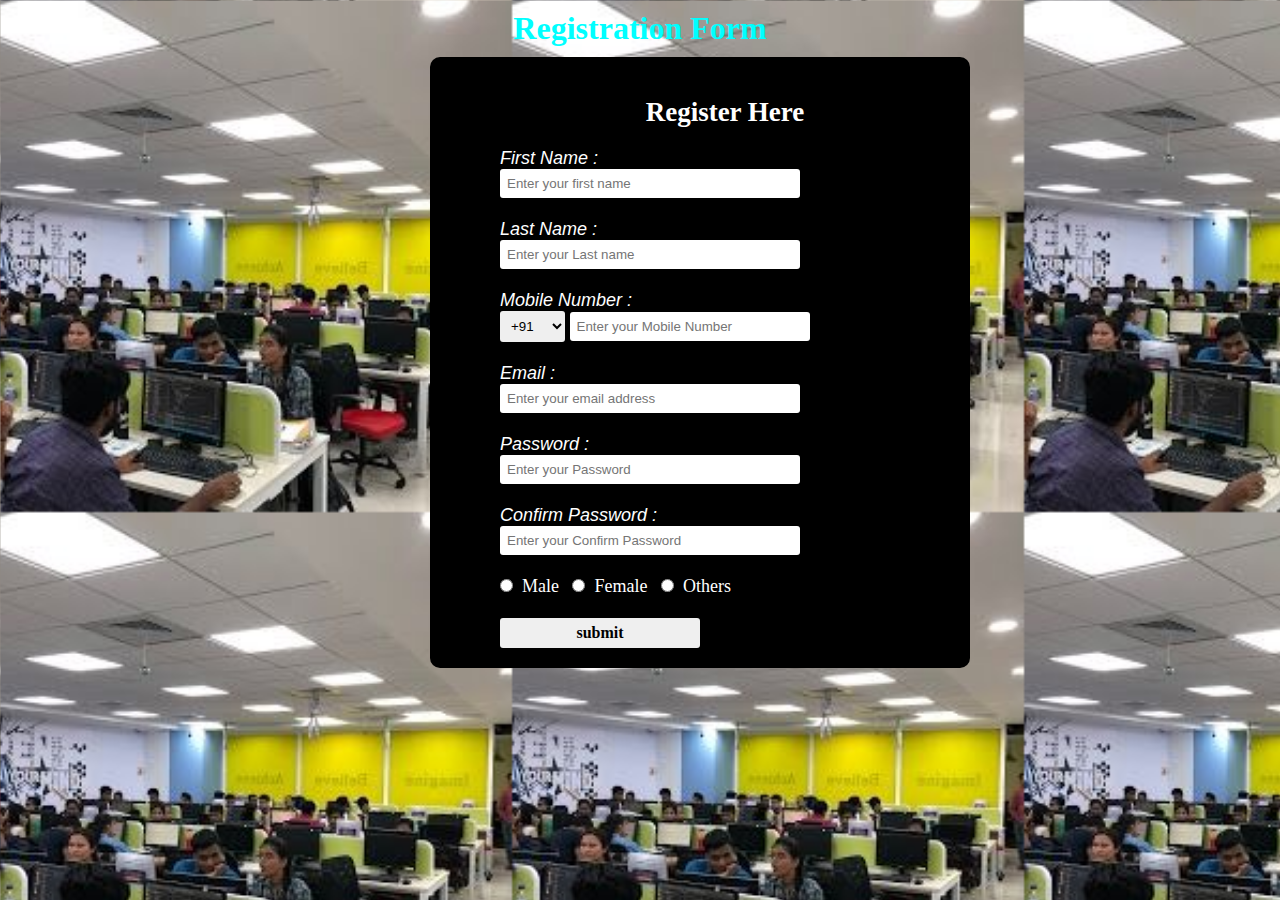
<file: myfirtapp/assets/register.html>
<html>
<head>
	<title> Registration Form </title>
	<link rel="stylesheet" type="text/css" href="css/register.css">
</head>
    <body>
	<h1> Registration Form </h1>
	<div class="register">
	<form mathod="post" id="register"action="">
	    <h2>Register Here</h2>
	    <label>First Name :</label><br>
		<input type="text" name="Fname" id="name" placeholder="Enter your first name"><br><br>
	    <label>Last Name :</label><br>
		 <input type="text" name="Lname" id="name" placeholder="Enter your Last name"><br><br> 
	       <label>Mobile Number :</label><br>
		 <select id="ph">
			<option>+91</option>
			<option>+1</option>
			<option>+102</option>
			<option>+90</option>
		</select>
		<input type="number" name="Mnum"id="num" placeholder="Enter your Mobile Number"><br><br>
	       <label>Email :</label><br>
		<input type ="email" name ="Email"id="name"placeholder="Enter your email address"><br><br>
 	       <label>Password :</label><br>
		<input type="password" name ="password"id="name"placeholder="Enter your Password"><br><br>
	       <label>Confirm Password :</label><br>
		<input type="password" name ="password" id="name"placeholder="Enter your Confirm Password"><br><br>

		<input type ="radio"name ="male"id="male"><span id="male">&nbsp; Male</span>&nbsp;&nbsp;
		<input type ="radio"name ="male"id="male"><span id="male">&nbsp; Female</span>&nbsp;&nbsp;
		<input type ="radio"name ="male"id="male"><span id="male">&nbsp; Others</span>&nbsp;&nbsp;<br><br>
		<input type="submit" value="submit"id="sub">
	</form>
	</div>		
</body>
</html>
</file>
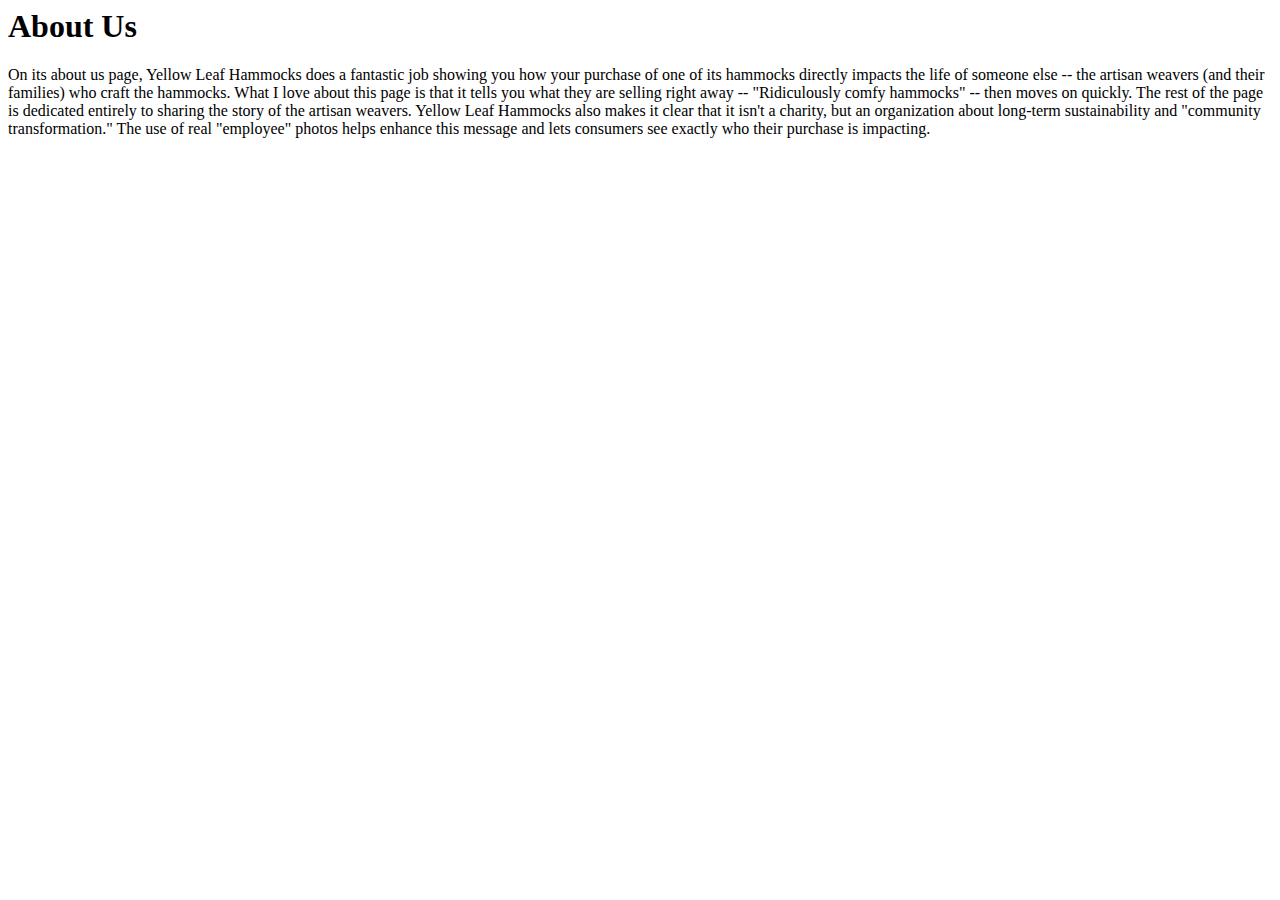
<file: myfirtapp/assets/Frame/about.html>
<html>
<body>
<h1>About Us</h1>

<p>

On its about us page, Yellow Leaf Hammocks does a fantastic job showing you how your purchase of one of its hammocks directly impacts the life of someone else -- the artisan weavers (and their families) who craft the hammocks.

What I love about this page is that it tells you what they are selling right away -- "Ridiculously comfy hammocks" -- then moves on quickly. The rest of the page is dedicated entirely to sharing the story of the artisan weavers.

Yellow Leaf Hammocks also makes it clear that it isn't a charity, but an organization about long-term sustainability and "community transformation." The use of real "employee" photos helps enhance this message and lets consumers see exactly who their purchase is impacting. 

</p>
</html>
</body>
</file>
<file: myfirtapp/assets/css/register.css>
*{
	margin:0;
	padding:0;
}
body{
	background-image:url(../register.jpg);
	background-size: 40%;
}
h1{
	color: cyan;
	text-align: center;
	padding: 10px;
}
h2{
	text-align: center;
	padding: 20px;
}
.register{
	background: Black;
	width: 500px;
	margin: 0px 0px 0px 430px;
	color: white;
	font-size:18px;
	padding:20px;
	border-radius: 10px;
}
#register{
	margin-left: 50px;
}
label{
	color: white;
	font-family: sans-serif;
	font-size: 18px;
	font-style: italic;
}
#name{
	width: 300px;
	border: none;
	border-radius: 3px;
	outline: 0;
	padding: 7px;
}
#ph{
	width:65px;
	padding:7px;
	border: none;
	border-radius: 3px;
	outline:0;
}
#num{
	width:240px;
	padding: 7px;
	border: none;
	border-radius:3px;
	outline:0;
}
#sub{
    width: 200px;
    padding: 6px;
    font-size: 16;
    font-family: italic;
    border: none;
    font-weight: 600;
    border-radius: 3px;
}
</file>
